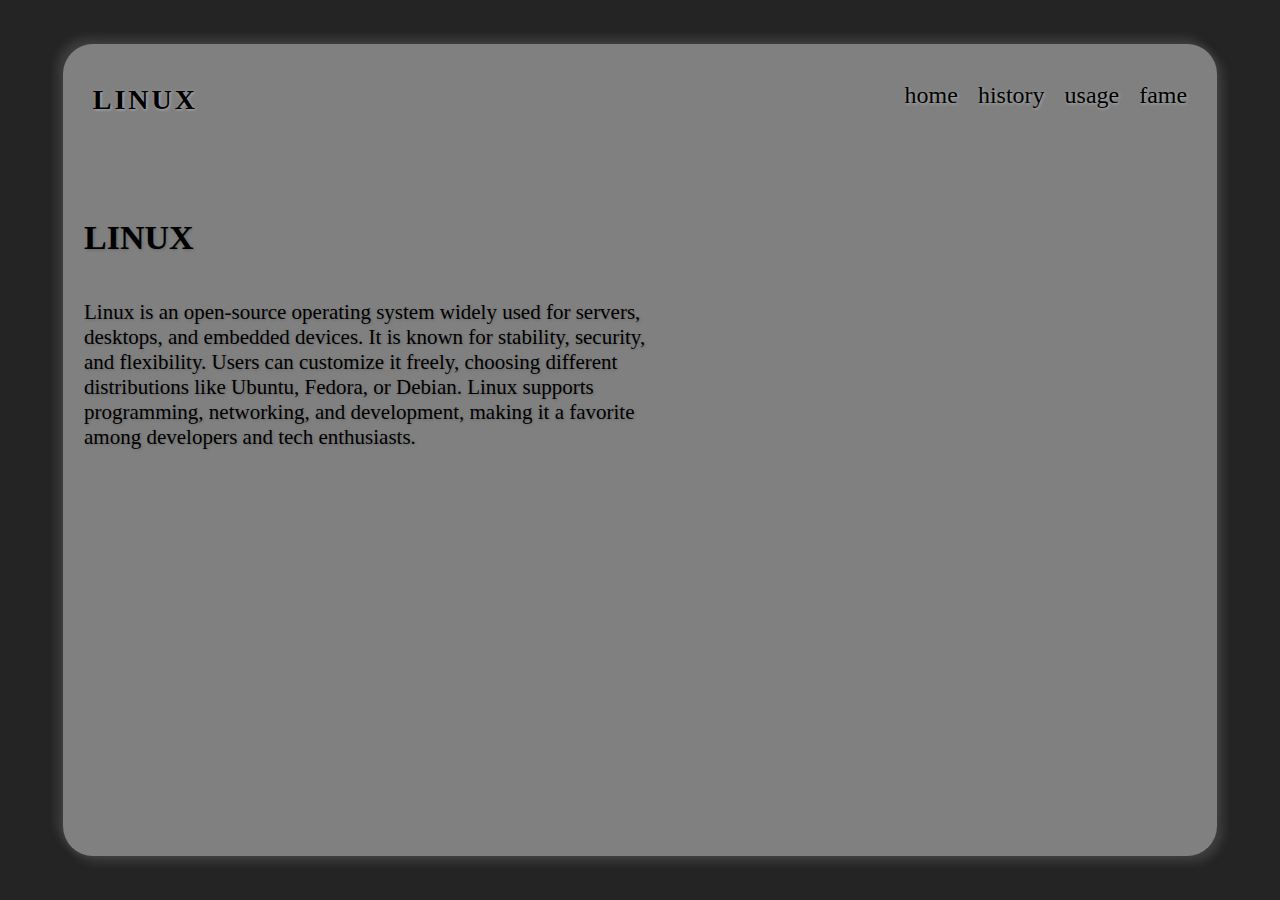
<file: index.html>
<!DOCTYPE html>
<html lang="en">
<head>
    <meta charset="UTF-8">
    <meta name="viewport" content="width=device-width, initial-scale=1.0">
    <title>Document</title>
    <link rel="stylesheet" href="style.css">
</head>
<body>
    <div>
<nav>
        <h1><a href="index.html" >linux</a></h1>
    <ul>
    <li><a href="index.html">home</a></li>
    <li><a href="history.html">history</a></li>
    <li><a href="usage.html">usage</a></li>
    <li><a href="fame.html">fame</a></li>
</ul>
    </ul>
</nav>
<section>
    <h2>linux</h2>
    <p>
    Linux is an open-source operating system widely used for servers, desktops, and embedded devices. It is known for stability, security, and flexibility. Users can customize it freely, choosing different distributions like Ubuntu, Fedora, or Debian. Linux supports programming, networking, and development, making it a favorite among developers and tech enthusiasts.
    </p>
    </section>
</div>
    
    
</body>
</html>
</file>
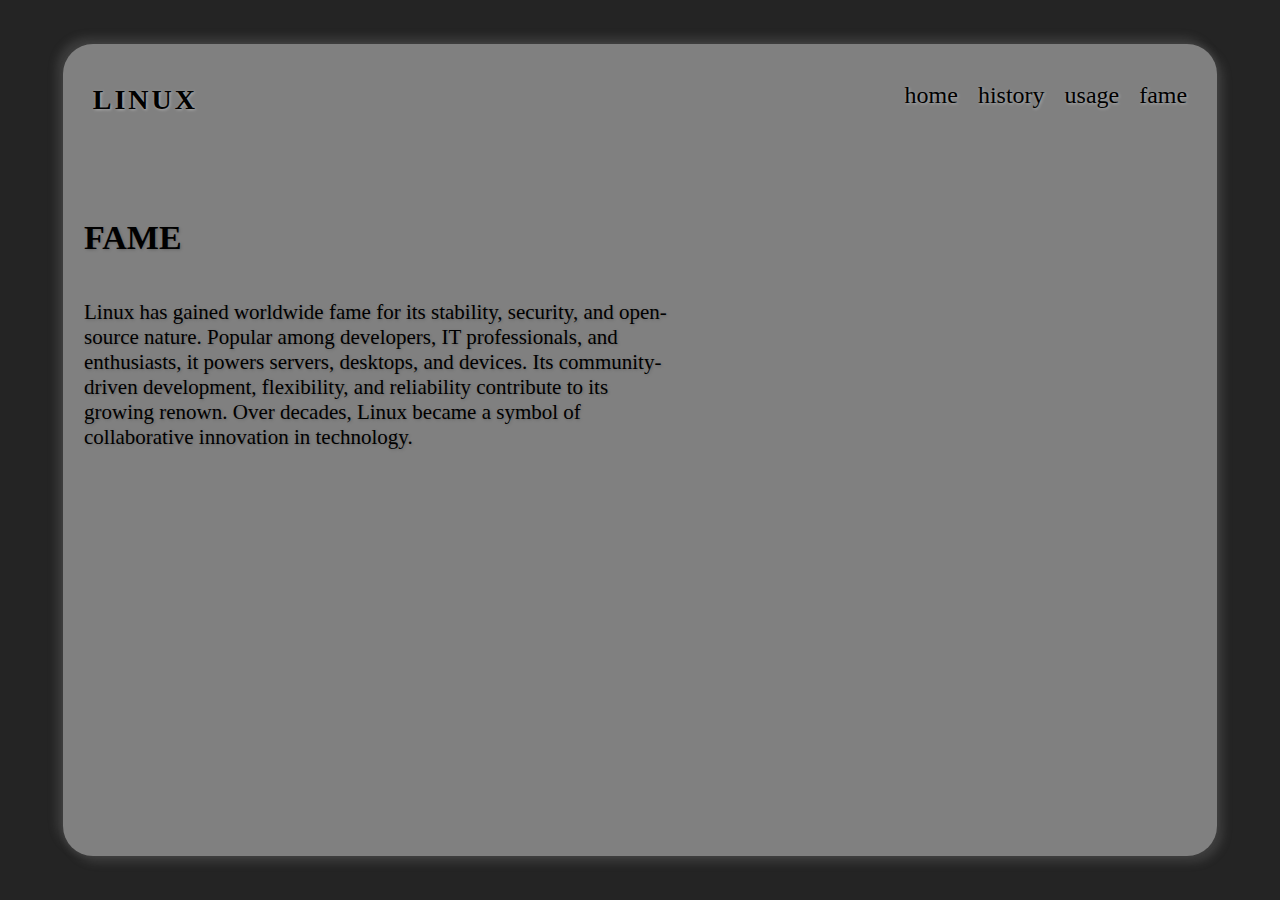
<file: fame.html>
<!DOCTYPE html>
<html lang="en">
<head>
    <meta charset="UTF-8">
    <meta name="viewport" content="width=device-width, initial-scale=1.0">
    <title>Document</title>
    <link rel="stylesheet" href="style.css">
</head>
<body>
    <div>
<nav>
        <h1><a href="index.html" >linux</a></h1>
    <ul>
    <li><a href="index.html">home</a></li>
    <li><a href="history.html">history</a></li>
    <li><a href="usage.html">usage</a></li>
    <li><a href="fame.html">fame</a></li>
</ul>
    </ul>
</nav>
<section>
    <h2>fame</h2>
    <p>
        Linux has gained worldwide fame for its stability, security, and open-source nature. Popular among developers, IT professionals, and enthusiasts, it powers servers, desktops, and devices. Its community-driven development, flexibility, and reliability contribute to its growing renown. Over decades, Linux became a symbol of collaborative innovation in technology.
    </p>
    </section>
</div>
    
    
</body>
</html>
</file>
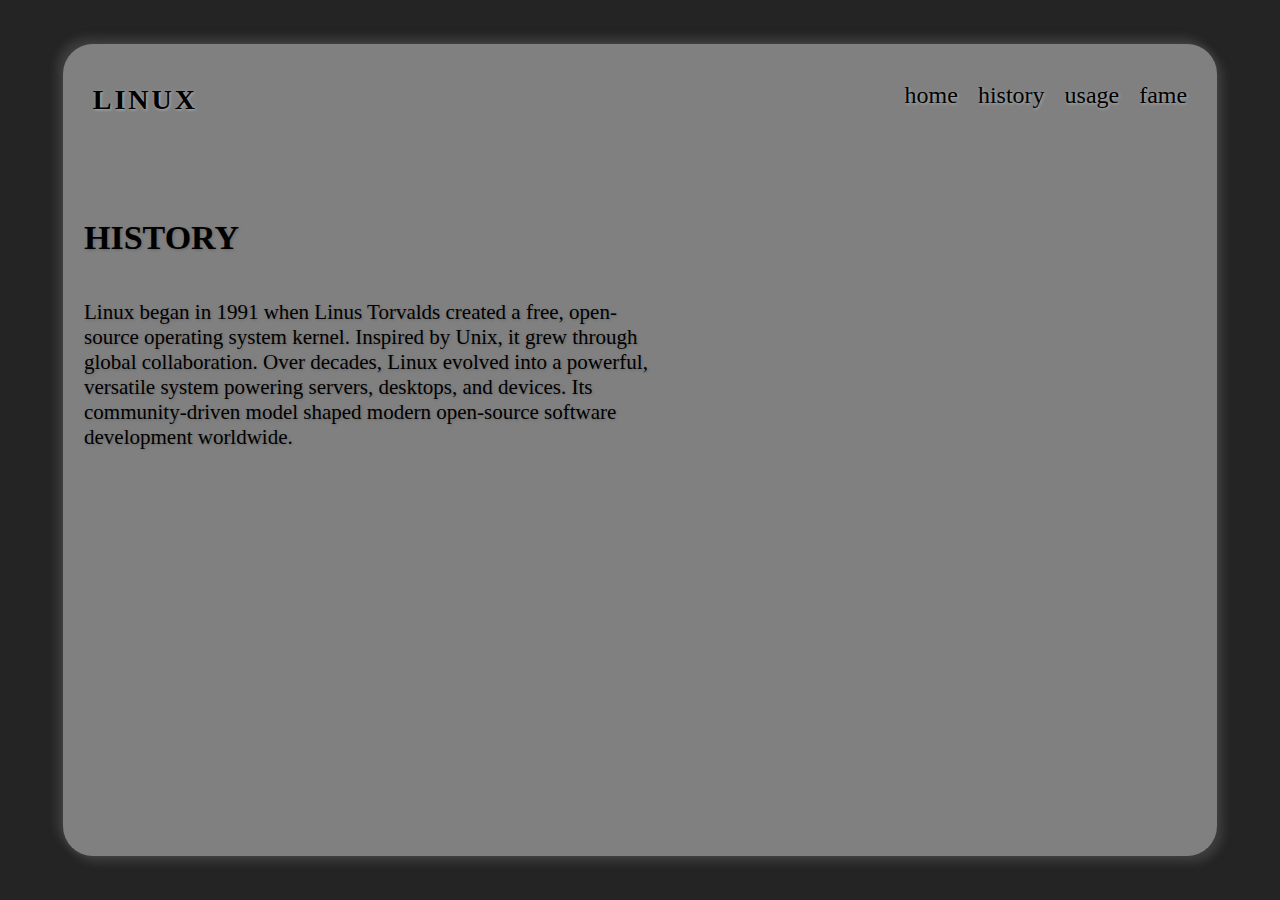
<file: history.html>
<!DOCTYPE html>
<html lang="en">
<head>
    <meta charset="UTF-8">
    <meta name="viewport" content="width=device-width, initial-scale=1.0">
    <title>Document</title>
    <link rel="stylesheet" href="style.css">
</head>
<body>
    <div>
<nav>
        <h1><a href="index.html" >linux</a></h1>
    <ul>
    <li><a href="index.html">home</a></li>
    <li><a href="history.html">history</a></li>
    <li><a href="usage.html">usage</a></li>
    <li><a href="fame.html">fame</a></li>
</ul>
    </ul>
</nav>
<section>
    <h2>history</h2>
    <p>
    Linux began in 1991 when Linus Torvalds created a free, open-source operating system kernel. Inspired by Unix, it grew through global collaboration. Over decades, Linux evolved into a powerful, versatile system powering servers, desktops, and devices. Its community-driven model shaped modern open-source software development worldwide.
    </p>
    </section>
</div>
    
    
</body>
</html>
</file>
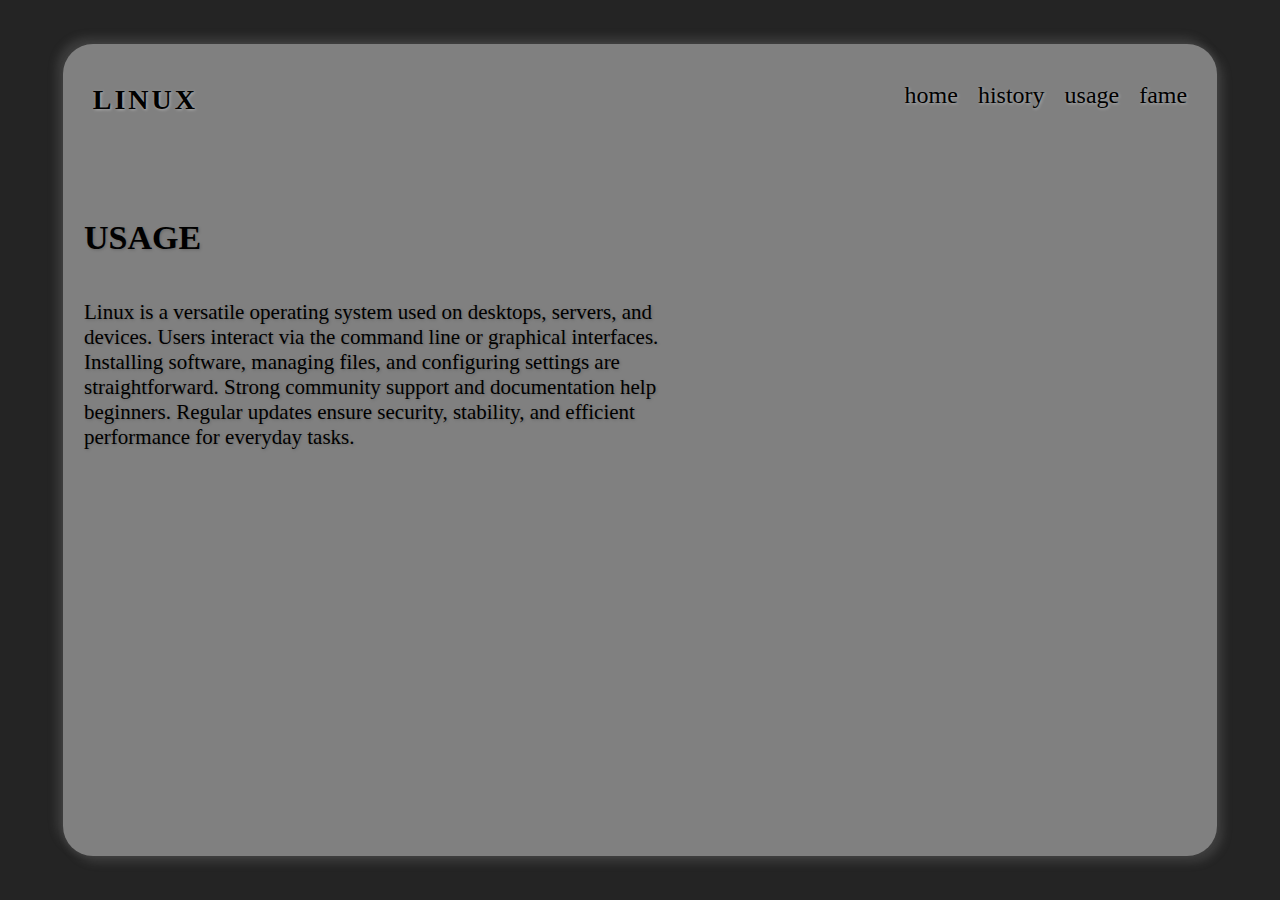
<file: usage.html>
<!DOCTYPE html>
<html lang="en">
<head>
    <meta charset="UTF-8">
    <meta name="viewport" content="width=device-width, initial-scale=1.0">
    <title>Document</title>
    <link rel="stylesheet" href="style.css">
</head>
<body>
    <div>
<nav>
        <h1><a href="index.html" >linux</a></h1>
    <ul>
    <li><a href="index.html">home</a></li>
    <li><a href="history.html">history</a></li>
    <li><a href="usage.html">usage</a></li>
    <li><a href="fame.html">fame</a></li>
</ul>
    </ul>
</nav>
<section>
    <h2>usage</h2>
    <p>
        Linux is a versatile operating system used on desktops, servers, and devices. Users interact via the command line or graphical interfaces. Installing software, managing files, and configuring settings are straightforward. Strong community support and documentation help beginners. Regular updates ensure security, stability, and efficient performance for everyday tasks.
    </p>
    </section>
</div>
    
    
</body>
</html>
</file>
<file: style.css>
body{
    background-color: rgba(0, 0, 0, 0.859);
    height: 100vh;
    overflow: hidden;
    margin: 0;
    padding: 0;
}
h1{
    font-variant: small-caps;
    font-size: 40px;
    letter-spacing: 3px;


}
nav{
    display: flex;
    justify-content: space-between;
    align-items: center;
    width: 95%;
    margin: auto;
}
div{
    width: 90%;
    height: 90%;
    background-color: gray;
    border-radius: 30px;
    box-shadow: 5px 5px 10px 1px rgba(128, 128, 128, 0.283) , -5px -5px 10px 1px rgba(128, 128, 128, 0.283);
    position: absolute;
    top: 50%;
    left: 50%;
    transform: translate(-50%, -50%);
    padding: 1px;
}

ul{
    color: rgba(0, 0, 0, 0.762);
    list-style: none;
    font-size: x-large;
    display: flex;
    gap: 20px;
    padding: 0;
    margin: 0;
}
section{
    font-size: 21px;
    color: rgb(0, 0, 0);
    width: 51%;
    padding: 20px;
    text-shadow: 1px 1px 3px rgba(0, 0, 0, 0.203);
}
h2{
    font-variant: small-caps;
    font-size: 48px;
}
a{
    color: black;
    text-decoration: none;
    transition: color 0.4s ;
    text-shadow: 1px 1px 3px rgba(255, 255, 255, 0.37);

}
a:visited{
    color: rgba(0, 0, 0, 0.7);
}
a:hover{
    color: rgba(60, 12, 12, 0.518);
    text-shadow: 1px 1px 3px transparent;
}
@media (max-width: 600px){
    section{
        width: 60%;
        margin: auto;
    }
    nav{
        display: flex;
        flex-direction: column;
    }
}
</file>
